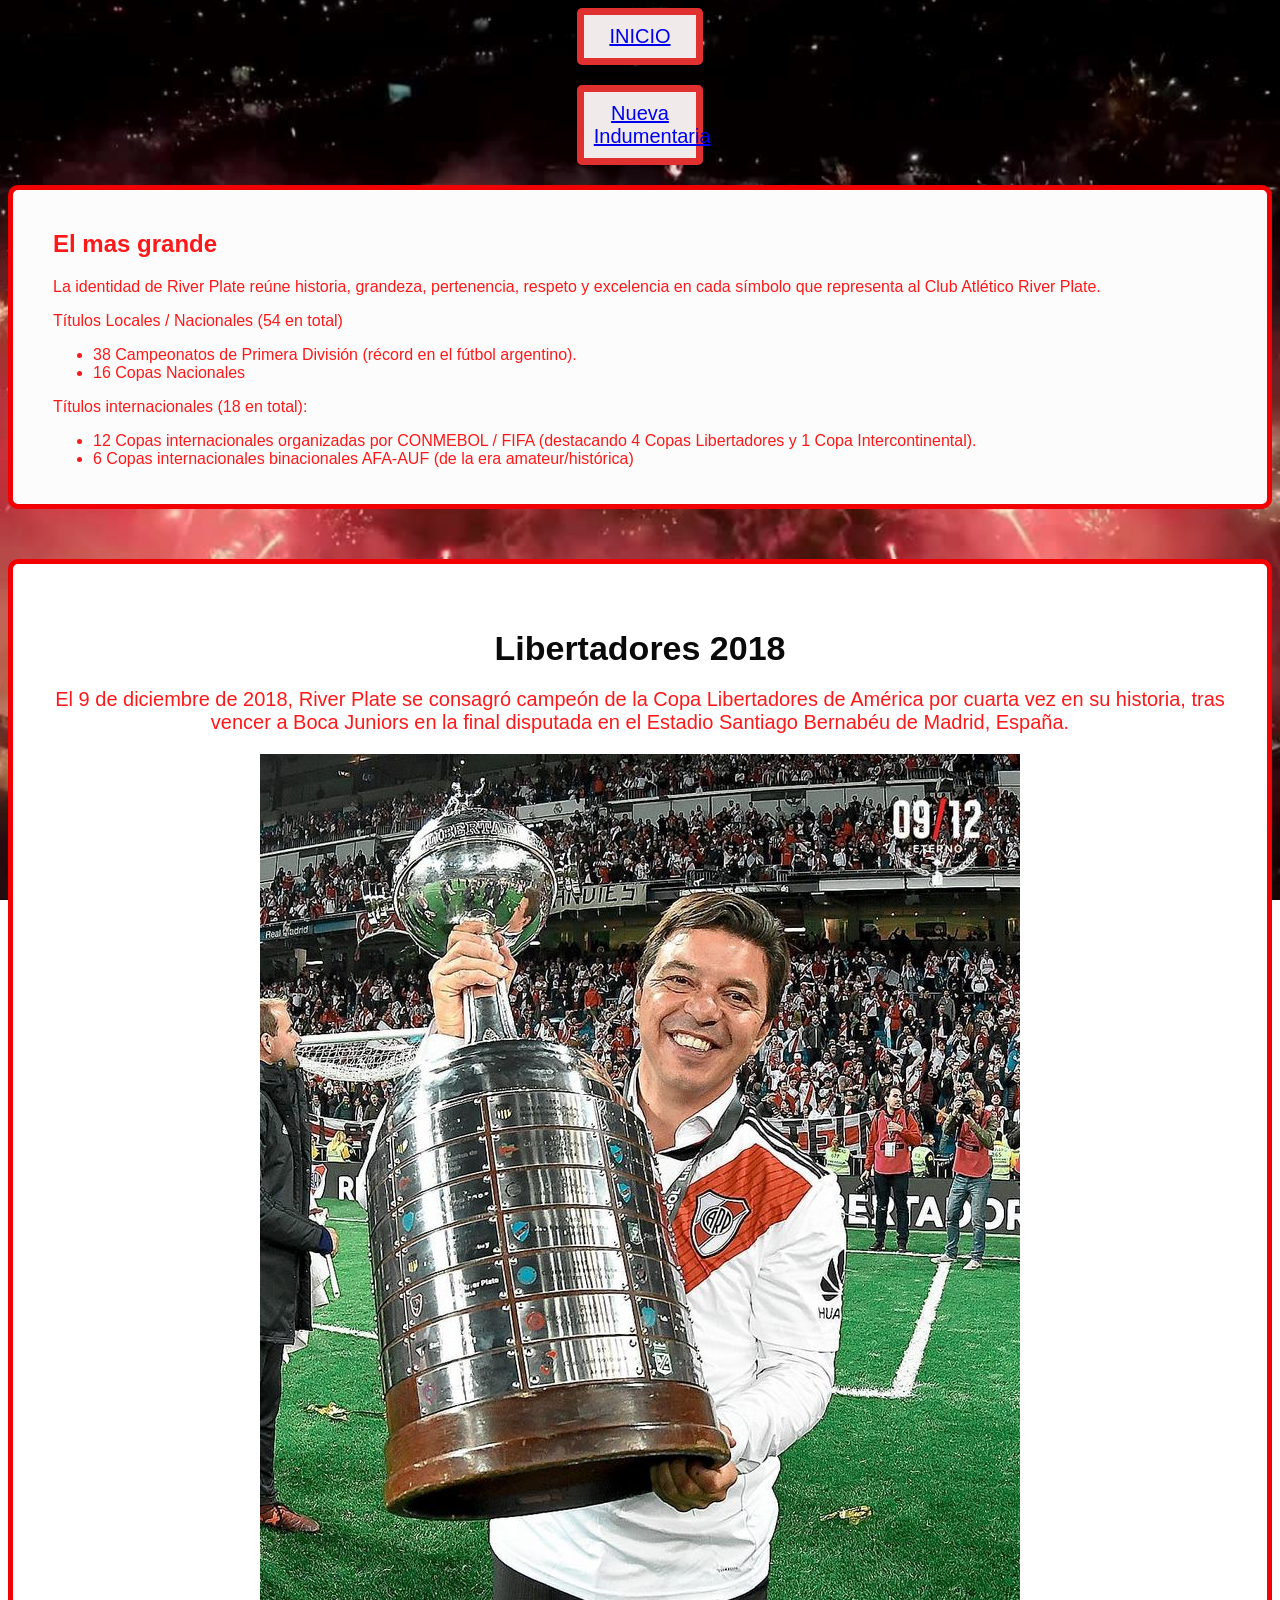
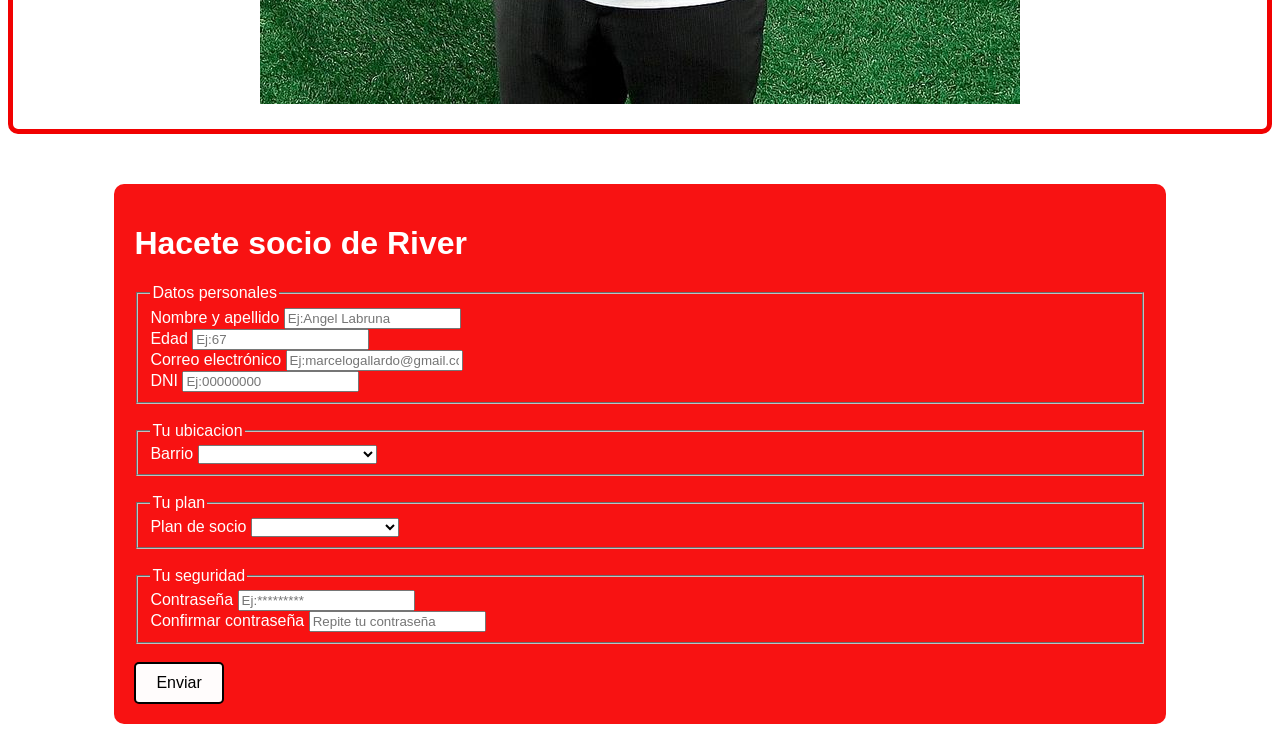
<file: index.html>
<!DOCTYPE html>
<html lang="en">
<head>
    <meta charset="UTF-8">
    <meta name="viewport" content="width=device-width, initial-scale=1.0">
    <title>Formulario de cuestionario</title>
    <link rel="stylesheet" href="style.css" type="text/css">
</head>
<body>
    <header>
   
       <section>
        <div class="flex-item">

        <button class="btn"><a href="index.html">INICIO</a></button>

        </div>
    </section>


    

    <section>
        <div class="flex-item">
           
         <button class="btn"><a href="pagina1.html">Nueva Indumentaria</a></button>

        </div>
    </section>

    </header>








<div class="contenedor-cajas">
     <div class="cajas">
        </div>
        <div class="texto-cajas">
            <h2>El mas grande</h2>
        <p>La identidad de River Plate reúne historia, grandeza, pertenencia, respeto y excelencia en cada símbolo que representa al Club Atlético River Plate.</p>
       
            <p>Títulos Locales / Nacionales (54 en total)</p>
         <ul>
        <li>38 Campeonatos de Primera División (récord en el fútbol argentino).</li>
        <li>16 Copas Nacionales</li>
        </ul>
      
            <p>Títulos internacionales (18 en total):</p>
        <ul>
        <li>12 Copas internacionales organizadas por CONMEBOL / FIFA (destacando 4 Copas Libertadores y 1 Copa Intercontinental).</li>
        <li>6 Copas internacionales binacionales AFA-AUF (de la era amateur/histórica)</li>
        </ul>


        </div>
    

    </div>

    <div class="libertadores-cajas">
        <h4>Libertadores 2018</h4>
        <p>El 9 de diciembre de 2018, River Plate se consagró campeón de la Copa Libertadores de América por cuarta vez en su historia, tras vencer a Boca Juniors en la final disputada en el Estadio Santiago Bernabéu de Madrid, España.</p>
        <img src="img/912.jpg" >   
        
    </div>











    <div class="container">
        <h1>Hacete socio de River</h1>
         <fieldset>
            <legend>Datos personales</legend>
        <form id="quizForm">
            <div class="preguntas">
                <label for="preguntas1">Nombre y apellido</label>
                <input type="text" id="preguntas1" name="preguntas1" placeholder="Ej:Angel Labruna" required>
            </div>
            <div class="preguntas">
                <label for="preguntas2">Edad</label>
                <input type="number" id="preguntas2" name="preguntas2" placeholder="Ej:67" required>
            </div>
            <div class="preguntas">
                <label for="preguntas3">Correo electrónico</label>
                <input type="email" id="preguntas3" name="preguntas3" placeholder="Ej:marcelogallardo@gmail.com" required>
            </div>
            <div class="preguntas">
                <label for="preguntas4">DNI</label>
                <input type="number" id="preguntas4" name="preguntas4" placeholder="Ej:00000000" required>
            </div>
            </fieldset>
            <br>
            <fieldset>
                <legend>Tu ubicacion</legend>
            <div>
                <label for="barrio">Barrio</label>
                <select id="barrio" name="barrio" required>
                    <option value=""></option>
        <option value="PROVINCIA">Provincia de Buenos Aires</option>
     <option value="AGRONOMIA">Agronomía</option>
    <option value="ALMAGRO">Almagro</option>
     <option value="BALVANERA">Balvanera</option>
      <option value="BARRACAS">Barracas</option>
    <option value="BELGRANO">Belgrano</option>
    <option value="BOEDO">Boedo</option>
    <option value="CABALLITO">Caballito</option>
     <option value="CHACARITA">Chacarita</option>
    <option value="COGHLAN">Coghlan</option>
    <option value="COLEGIALES">Colegiales</option>
    <option value="CONSTITUCION">Constitución</option>
     <option value="FLORES">Flores</option>
     <option value="FLORESTA">Floresta</option>
    <option value="LA_BOCA">La Boca</option>
    <option value="LA_PATERNAL">La Paternal</option>
     <option value="LINIERS">Liniers</option>
     <option value="MATADEROS">Mataderos</option>
     <option value="MONTE_CASTRO">Monte Castro</option>
     <option value="MONSERRAT">Monserrat</option>
     <option value="NUEVA_POMPEYA">Nueva Pompeya</option>
     <option value="NUNEZ">Nuñez</option>
     <option value="PALERMO">Palermo</option>
     <option value="PARQUE_AVELLANEDA">Parque Avellaneda</option>
     <option value="PARQUE_CHACABUCO">Parque Chacabuco</option>
     <option value="PARQUE_CHAS">Parque Chas</option>
     <option value="PARQUE_PATRICIOS">Parque Patricios</option>
     <option value="PUERTO_MADERO">Puerto Madero</option>
     <option value="RECOLETA">Recoleta</option>
      <option value="RETIRO">Retiro</option>
     <option value="SAAVEDRA">Saavedra</option>
     <option value="SAN_CRISTOBAL">San Cristóbal</option>
      <option value="SAN_NICOLAS">San Nicolás</option>
     <option value="SAN_TELMO">San Telmo</option>
     <option value="VELEZ_SARSFIELD">Vélez Sarsfield</option>
     <option value="VERSALLES">Versalles</option>
      <option value="VILLA_CRESPO">Villa Crespo</option>
     <option value="VILLA_DEL_PARQUE">Villa del Parque</option>
       <option value="VILLA_DEVOTO">Villa Devoto</option>
    <option value="VILLA_GENERAL_MITRE">Villa General Mitre</option>
     <option value="VILLA_LUGANO">Villa Lugano</option>
     <option value="VILLA_LURO">Villa Luro</option>
    <option value="VILLA_ORTUZAR">Villa Ortúzar</option>
    <option value="VILLA_PUEYRREDON">Villa Pueyrredón</option>
    <option value="VILLA_REAL">Villa Real</option>
    <option value="VILLA_RIACHUELO">Villa Riachuelo</option>
    <option value="VILLA_SAN_TA_RITA">Villa Santa Rita</option>
    <option value="VILLA_SOLDATI">Villa Soldati</option>
    <option value="VILLA_URQUIZA">Villa Urquiza</option>
                </select>
            </div>
            </fieldset>
             <br>
            <fieldset>
                <legend>Tu plan</legend>
            <div class="preguntas5">
                <label for="preguntas5">Plan de socio</label>
                 <select id="plan" name="plan" required>
                    <option value=""></option>
                    <option value="SomosRiver">SomosRiver $60000</option>
                    <option value="Sociopleno">Socio Pleno $40000 </option>
                    <option value="SocioSimple">Socio Simple $20000 </option>
                 </select>
            </div>
        </fieldset>
         <br>
        <fieldset>
            <legend>Tu seguridad</legend>
            <div class="preguntas6">
                <label for="preguntas6">Contraseña</label>
                <input type="password" id="preguntas6" name="preguntas6" minlength="8" placeholder="Ej:*********" required>
            </div>
             <div>
                    <label for="confirmPassword">Confirmar contraseña </label>
                    <input type="password" id="confirmPassword" name="confirmPassword" placeholder="Repite tu contraseña" minlength="8" required>
                </div>


        </fieldset>
         <br>
            <button type="submit">Enviar</button>
        </form>
        <div id="result"></div>
    </div>
    
</body>
</html>
</file>
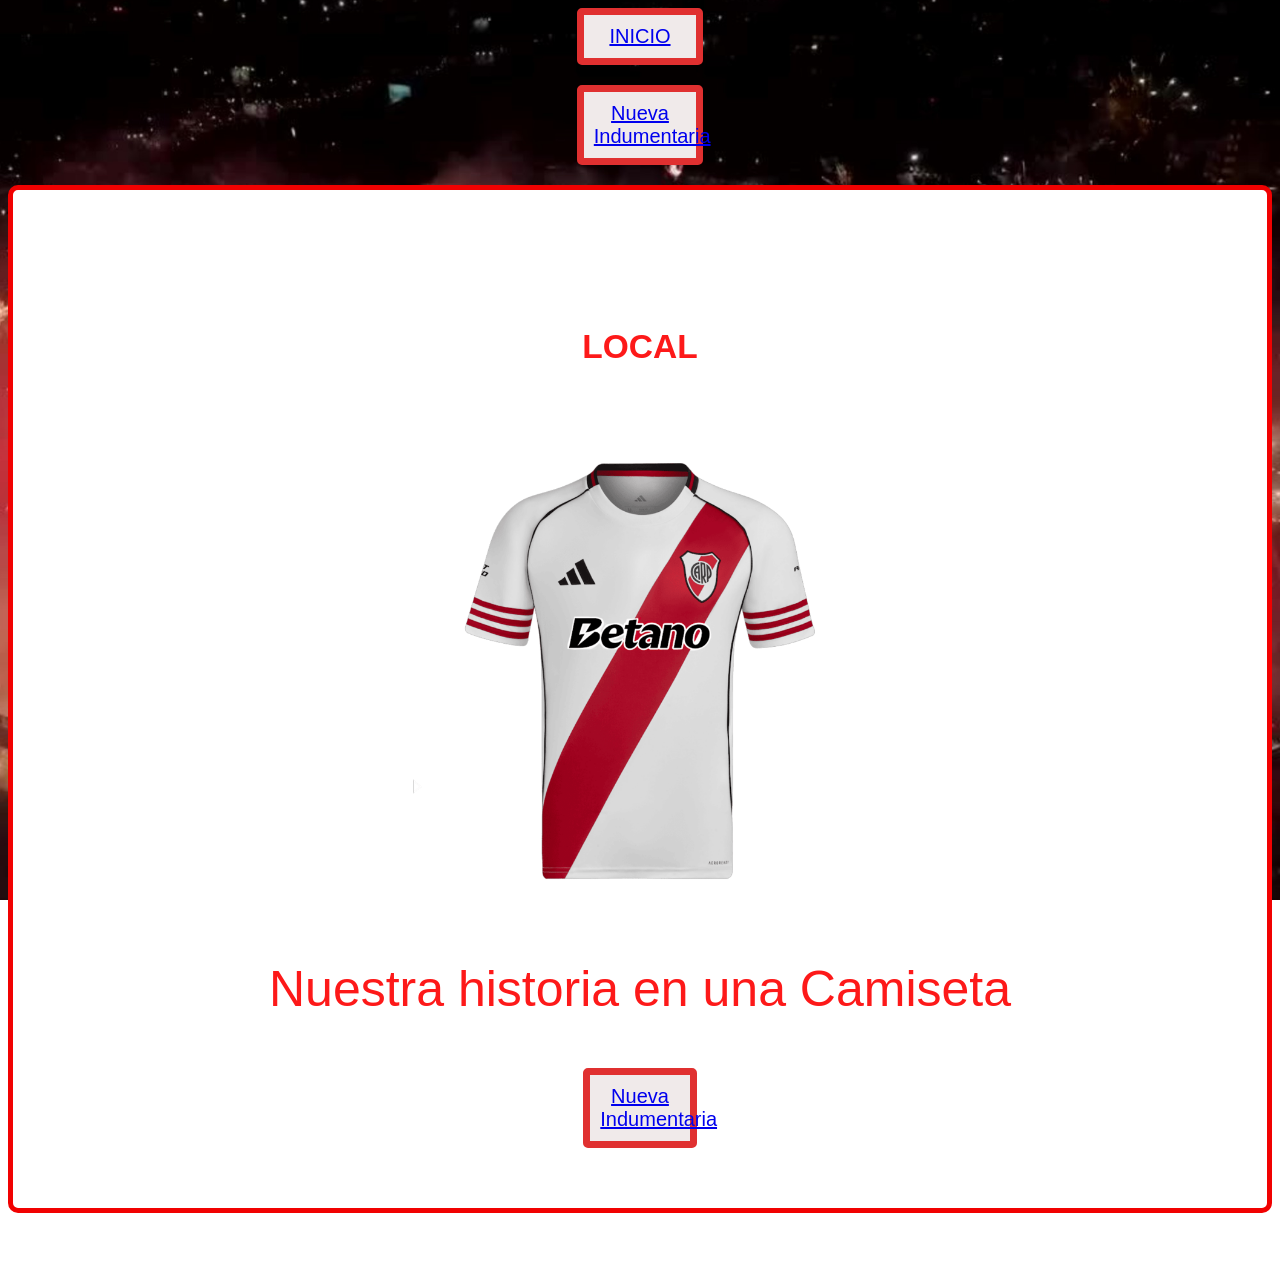
<file: pagina1.html>
<!DOCTYPE html>
<html lang="es">
<head>
    <meta charset="UTF-8">
    <meta name="viewport" content="width=device-width, initial-scale=1.0">
    <title>Formulario de cuestionario</title>
    <link rel="stylesheet" href="style.css" type="text/css">
</head>
<body>
    <header>
   
    <section>
        <div class="flex-item">
           
        <button class="btn"><a href="index.html">INICIO</a></button>
   
        </div>
    </section>


    

    <section>
        <div class="flex-item">
            
         <button class="btn"><a href="pagina1.html">Nueva Indumentaria</a></button>
           

        </div>
    </section>

    </header>
     






    <div class="contenedor-cajas12">
        <div class="texto-cajas">
        <h6>LOCAL</h6>
     <div class="cajas">
        <div class="imagen-caja">
        <img src="img/local.png" >
        </div>
        <p>Nuestra historia en una Camiseta</p>
        <button class="btn"><a href="pagina1.html">Nueva Indumentaria</a></button>
        </div>
    </div>









</body>
</html>
</file>
<file: style.css>
.container{
    width: 80%;
    margin: 0 auto;
    padding: 20px;
    background-color: #f81212;
    border-radius: 10px;
    font-family: 'Franklin Gothic Medium', 'Arial Narrow', Arial, sans-serif;
    color: white;

}

.contenedor-cajas{
    display: flex;
    flex-wrap: wrap;
   gap: 20px;
  color: rgb(253, 25, 25);
    font-family: 'Franklin Gothic Medium', 'Arial Narrow', Arial, sans-serif;
   width: 100%;
   padding: 20px;
  font-size: 20px center;
  background-color: #fdfcfc;
  border-radius: 10px;
  border: 5px solid rgb(241, 1, 1); 
   box-sizing: border-box; 
 margin-bottom: 50px; 

}


body {
    background-image: url('img/monumental.jpg');
      background-size: 100% ;
    background-position: center;
    background-attachment: fixed; 
}
.contenedor-cajas12{
    flex: wrap;
    background-color: white;
    padding: 60px;
    border: 5px solid rgb(241, 1, 1);
    border-radius: 10px;
    text-align: center;
   font-family: 'Franklin Gothic Medium', 'Arial Narrow', Arial, sans-serif;
    color: rgb(253, 25, 25);
    font-size: 50px;
    margin-bottom: 59px;
}
.imagen-caja img {
  
  width: 40%;
    height: auto;
    border-radius: 10px;
 
}

.btn{

    text-decoration: none;
    border: 7px solid rgb(224, 48, 48);
    padding: 10px ;
    border-radius: 5px;
font-family :'Franklin Gothic Medium', 'Arial Narrow', Arial, sans-serif;
    background-color: rgb(224, 48, 48);
    font-size: 20px ;
    background-color: rgb(240, 234, 234);
    flex-direction: row;
    width: 10%;
   align-items: center;

   

    }

  .btn:hover {
    background-color: rgb(224, 48, 48);
    color: white;
    transform: scale(1.06);
    align-items: center;
    
  }
 .flex-item {
    display: flex;
     justify-content: center;
   align-items: center;
    margin-bottom: 20px;
  }
.libertadores-cajas {
     background-color: white;
   padding: 20px;
     border: 5px solid rgb(241, 1, 1);
    border-radius: 10px;
  text-align: center;
    font-family: 'Franklin Gothic Medium', 'Arial Narrow', Arial, sans-serif;
    color: rgb(253, 25, 25);
  font-size: 20px;
    margin-bottom: 50px;
} 
h4 {
     font-size: 34px;
   margin-bottom: 10px;
   color: rgb(10, 10, 10);
  
}
button {
    background-color: rgb(255, 252, 252);
    border: black 2px solid;
    padding: 10px 20px;
    font-size: 16px;
  font-family: 'Franklin Gothic Medium', 'Arial Narrow', Arial, sans-serif;
    border-radius: 5px;
  

}
</file>
